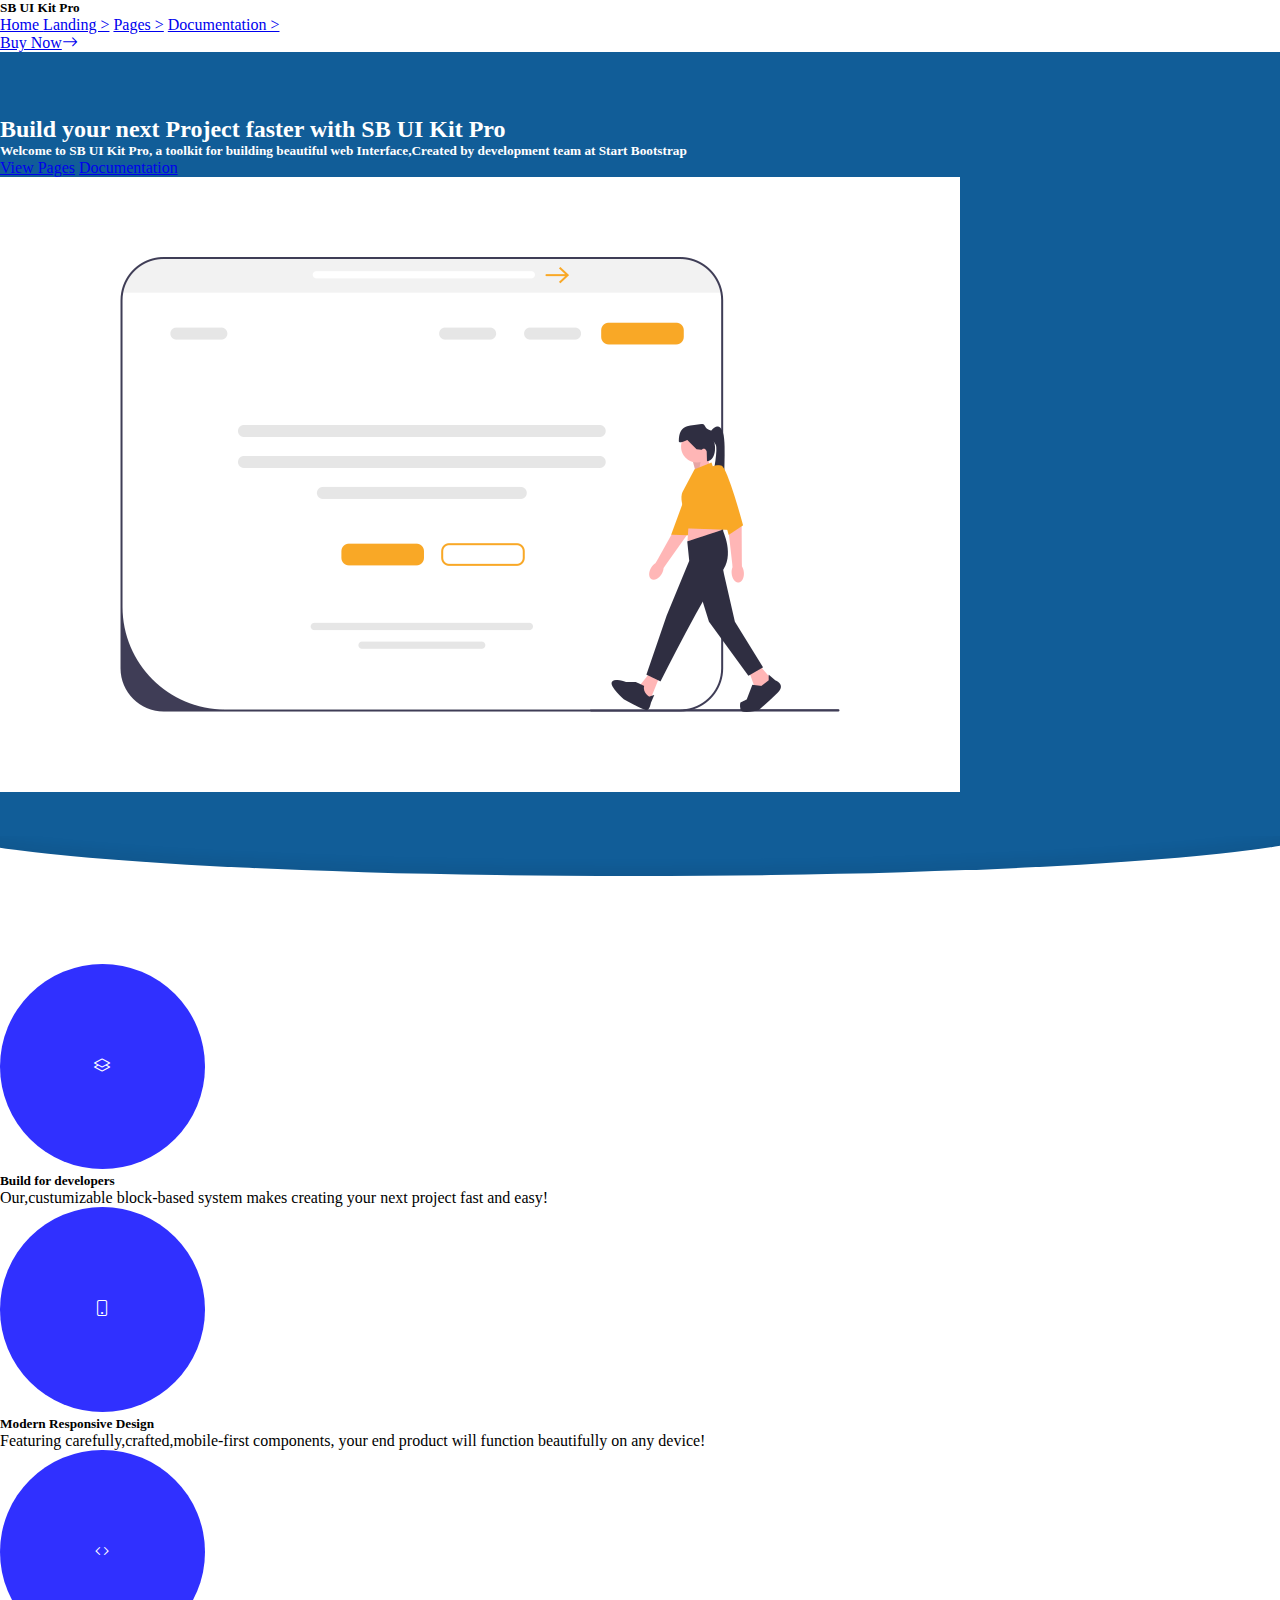
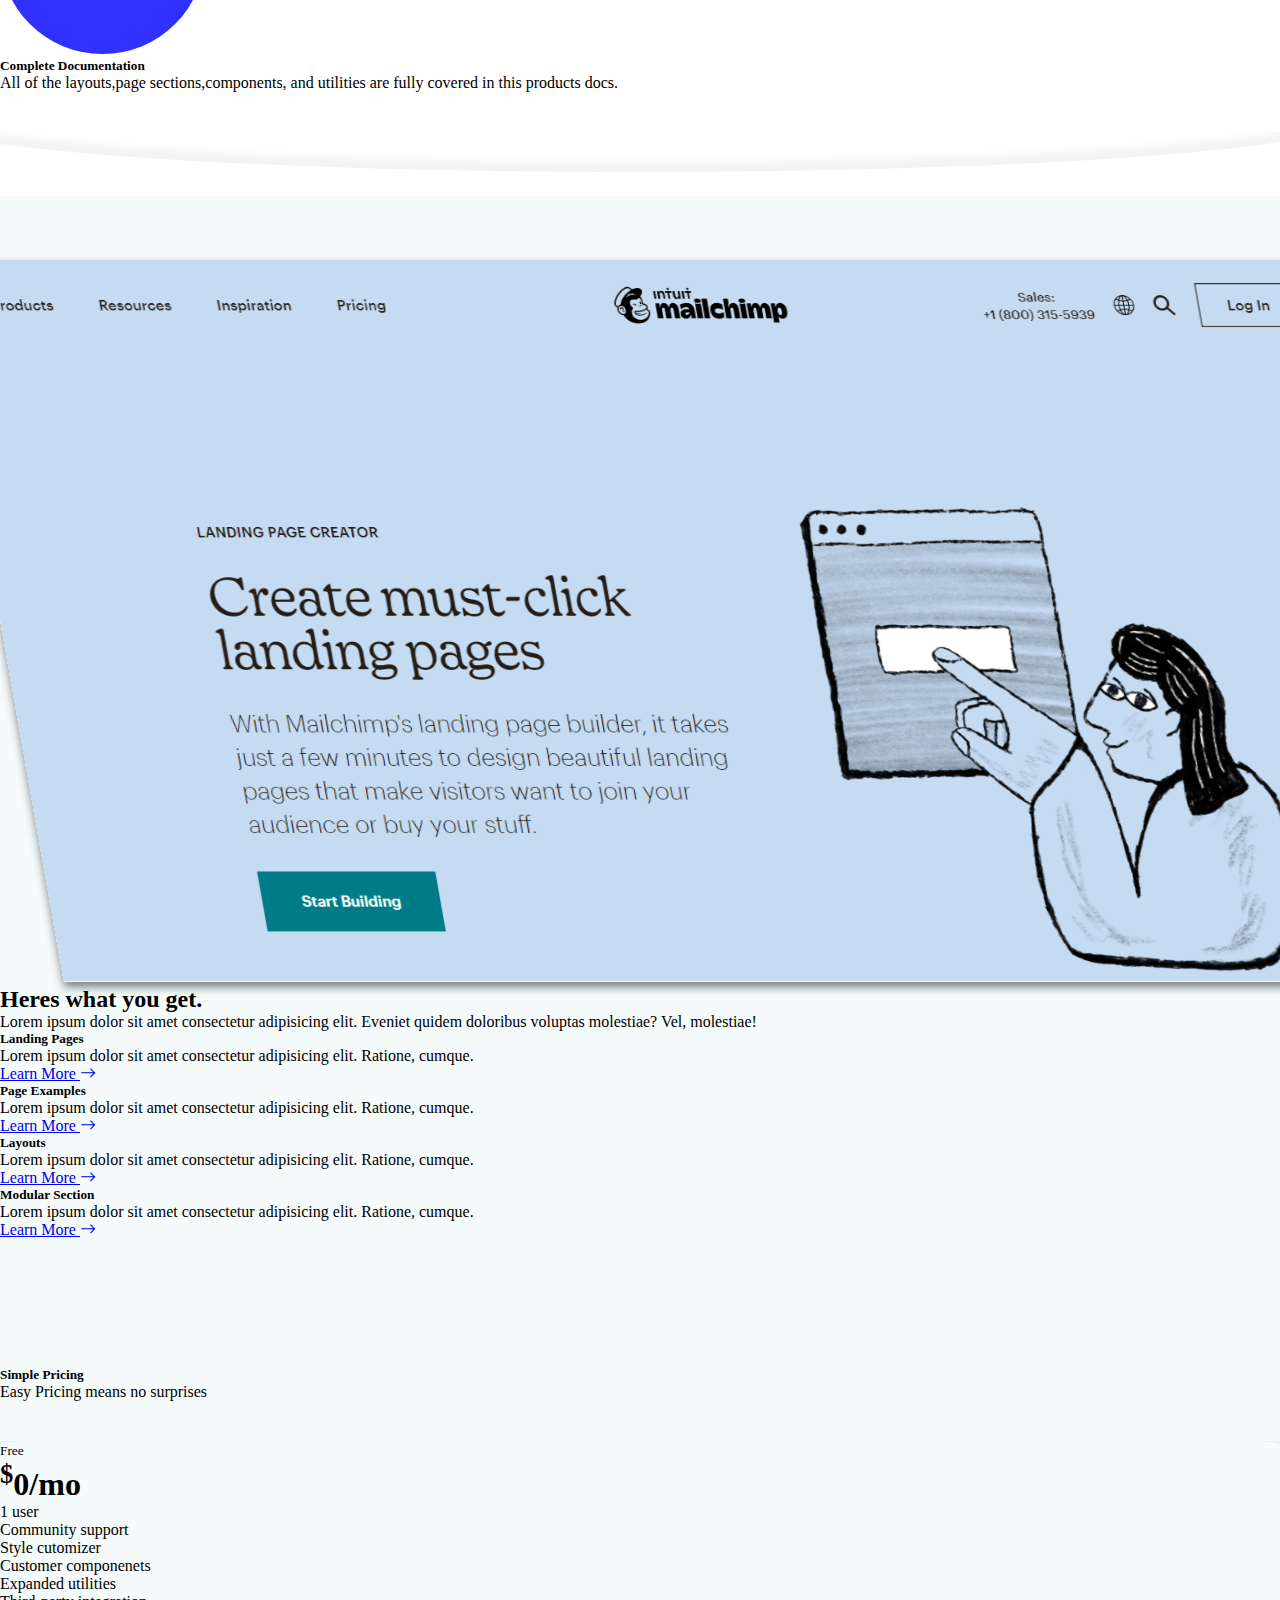
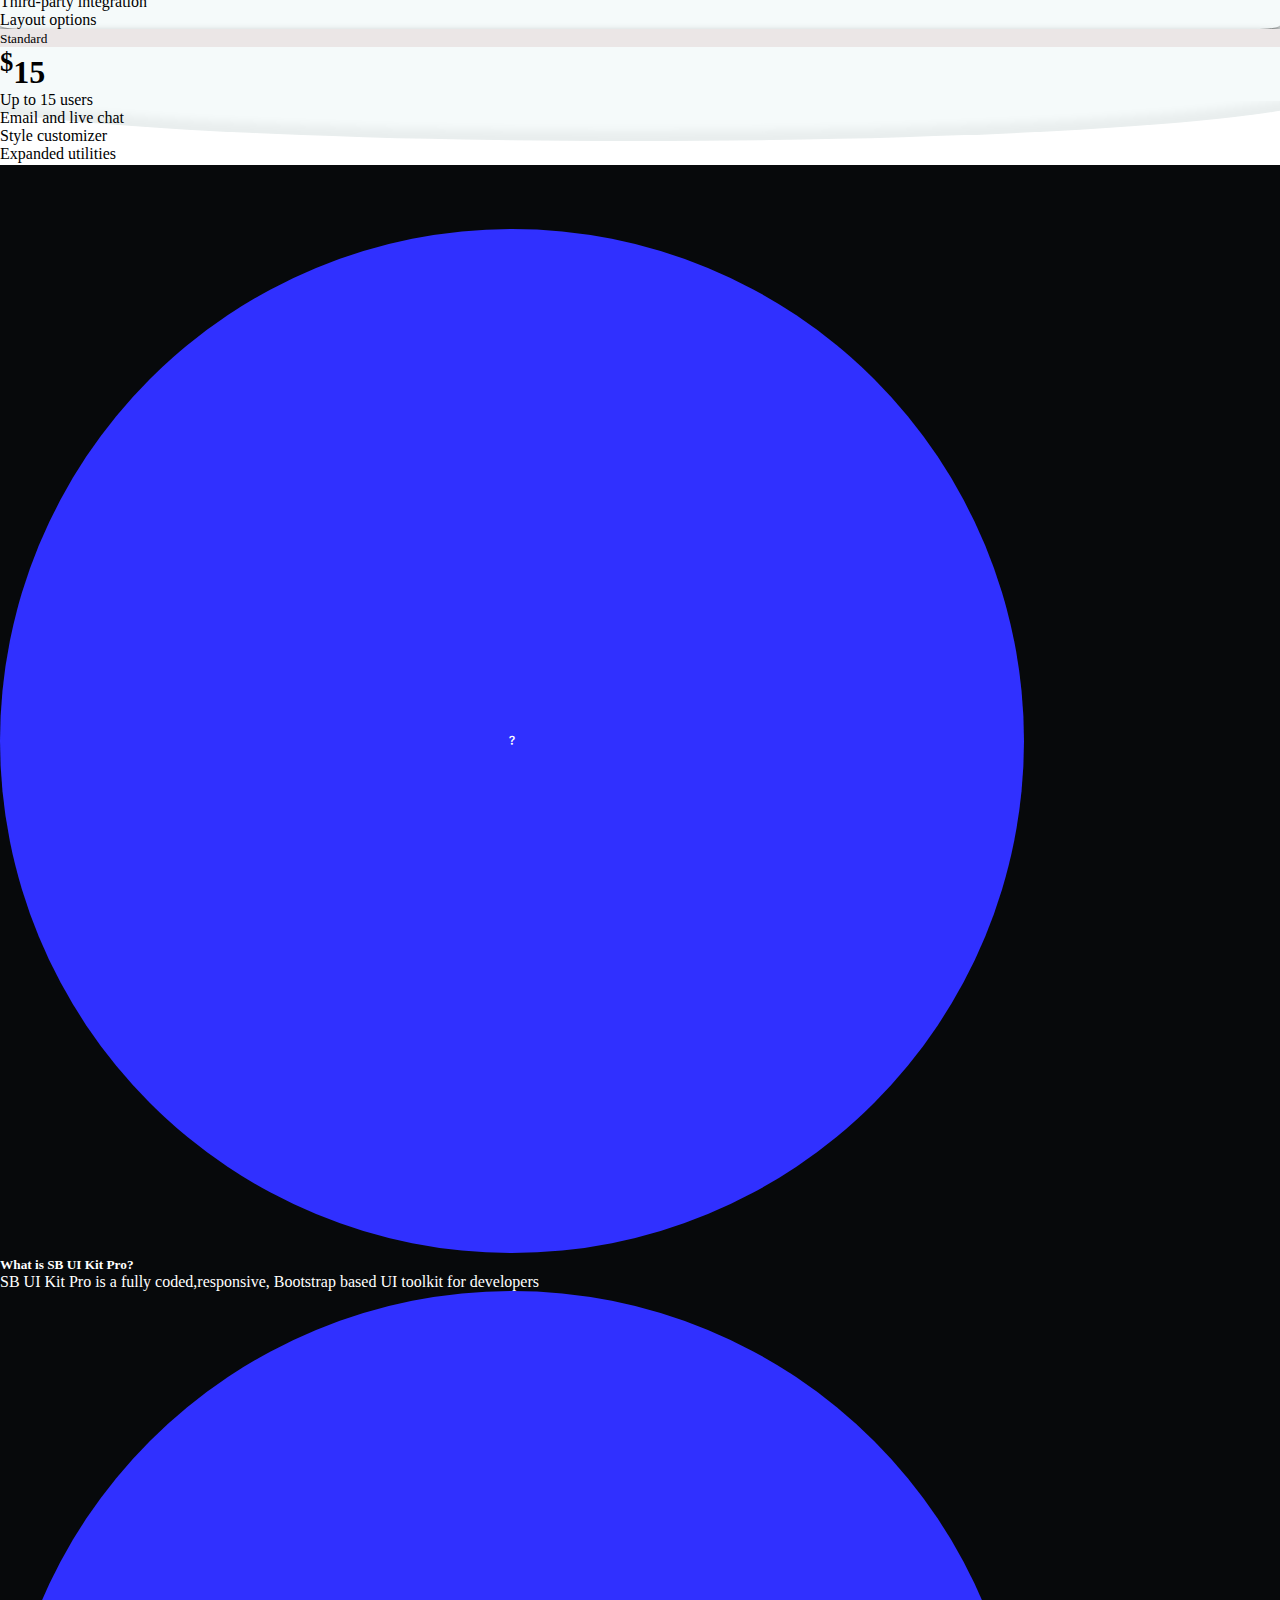
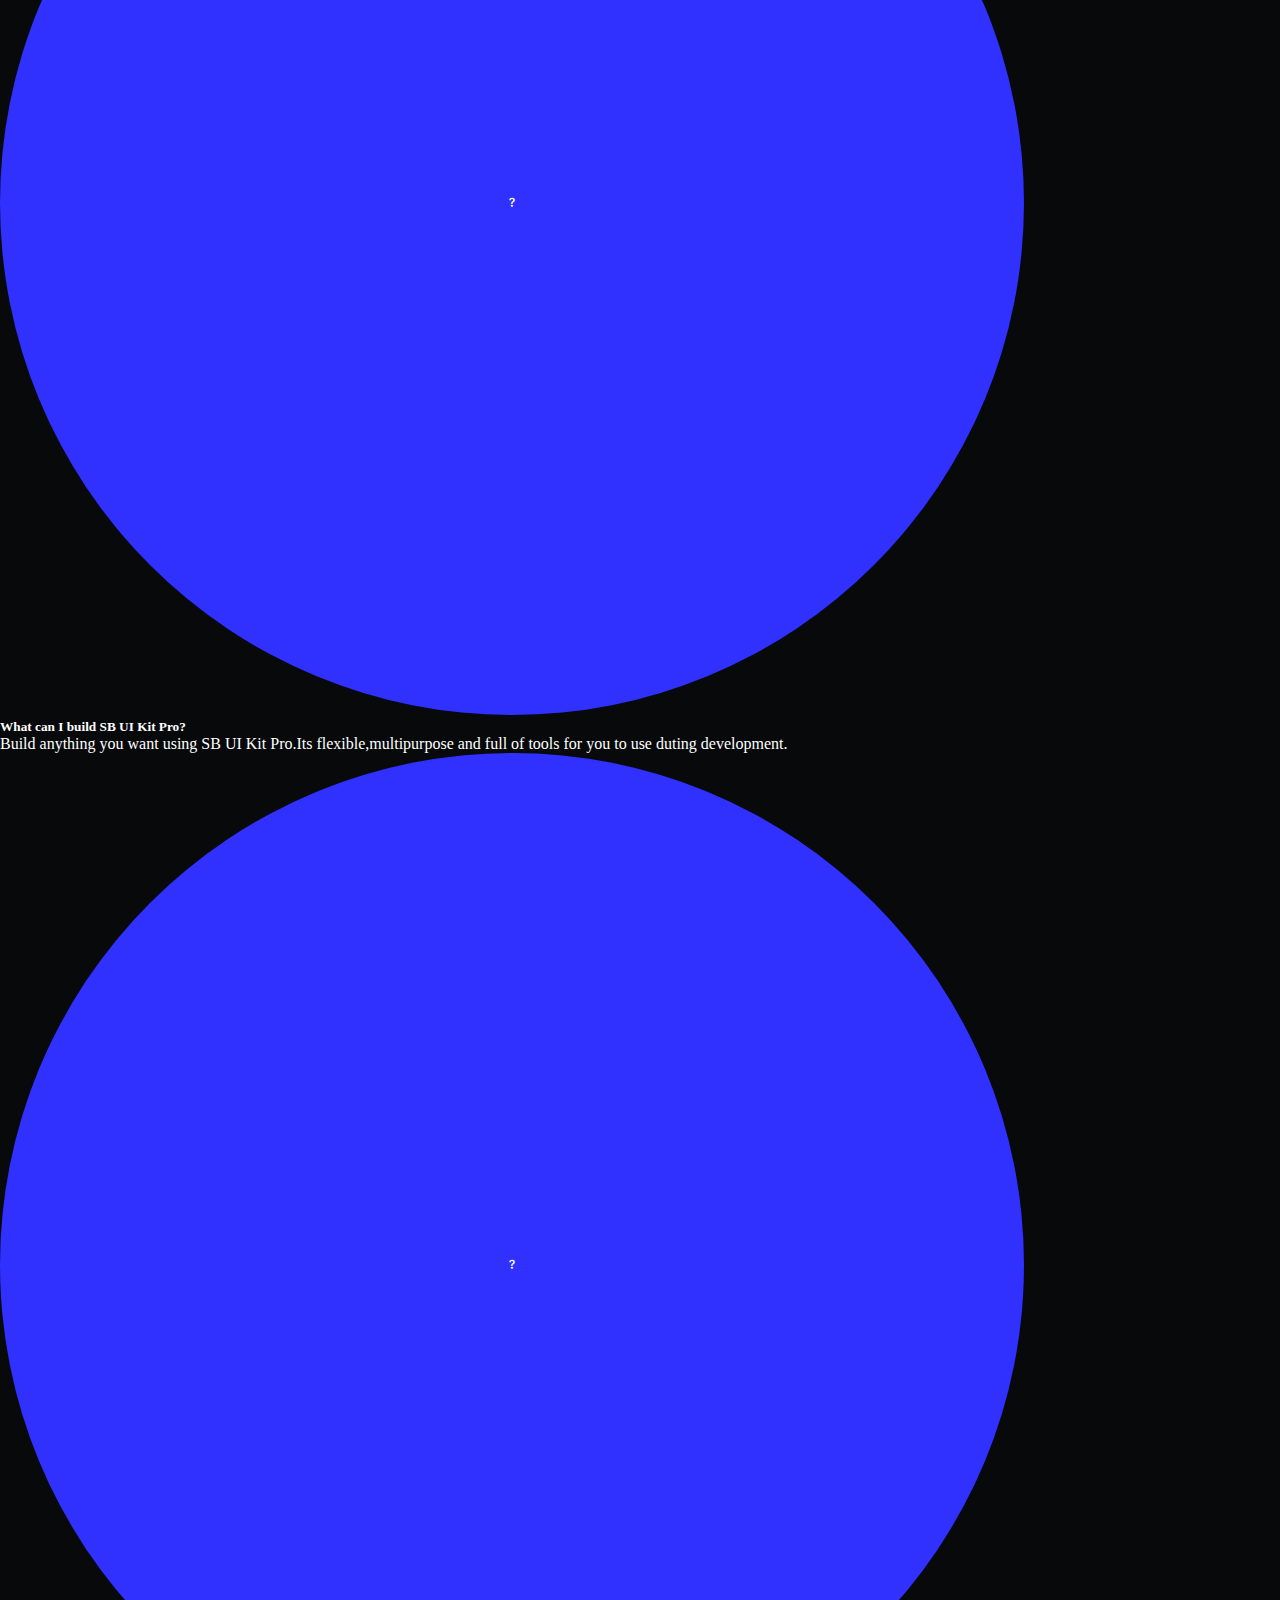
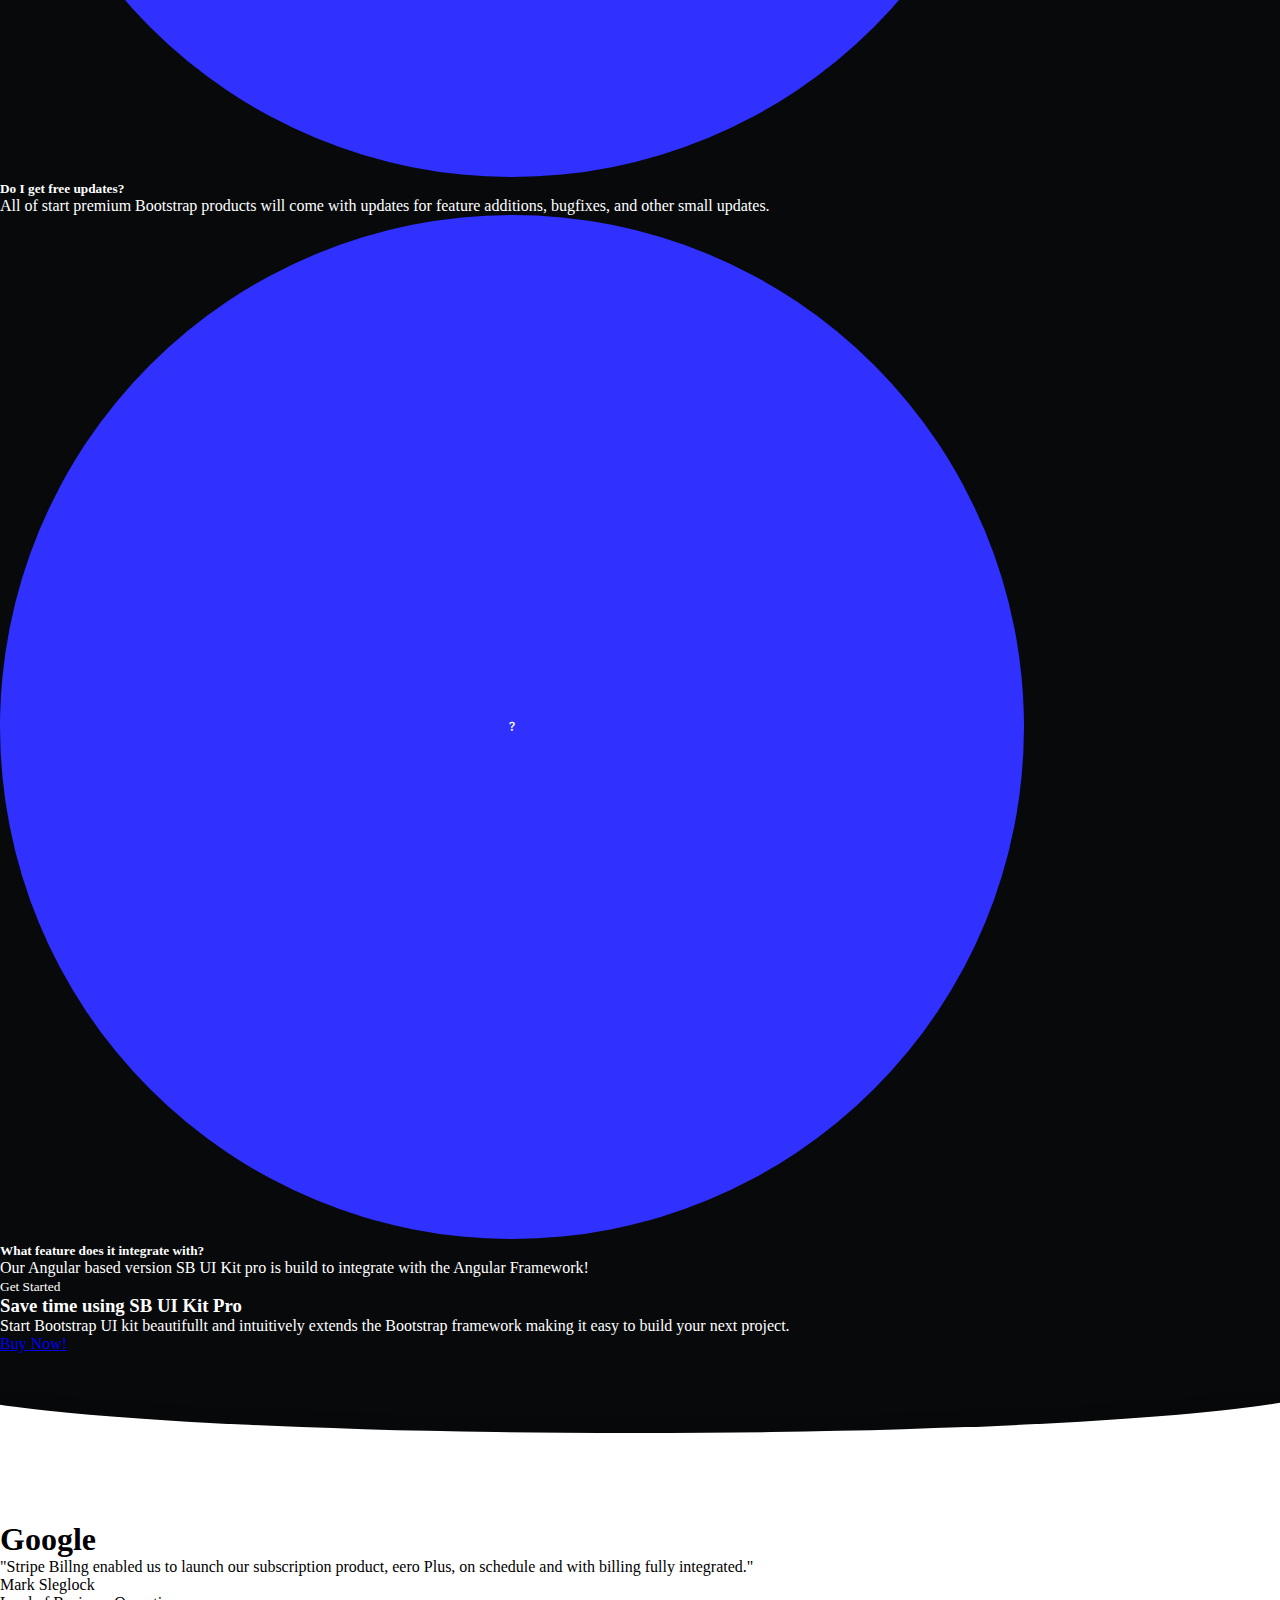
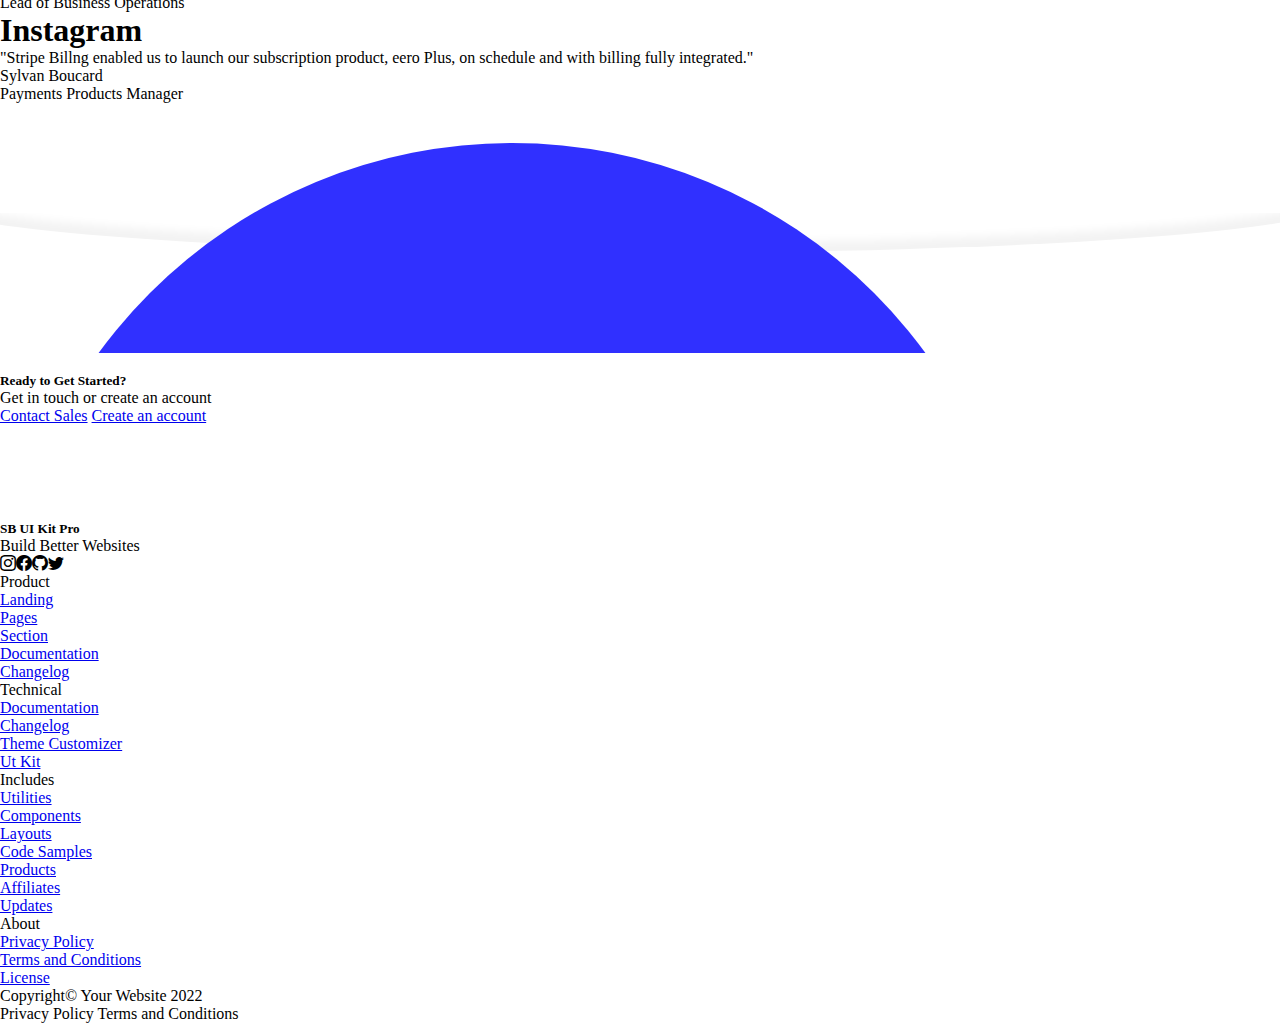
<file: home.html>
<!doctype html>
<html lang="en">
  <head>
    <!-- Required meta tags -->
    <meta charset="utf-8">
    <meta name="viewport" content="width=device-width, initial-scale=1, shrink-to-fit=no">

    <!-- Bootstrap CSS -->
    <link rel="stylesheet" href="https://cdn.jsdelivr.net/npm/bootstrap@4.6.1/dist/css/bootstrap.min.css" integrity="sha384-zCbKRCUGaJDkqS1kPbPd7TveP5iyJE0EjAuZQTgFLD2ylzuqKfdKlfG/eSrtxUkn" crossorigin="anonymous">
    <link rel="stylesheet" href="style.css">
    <link rel="stylesheet" href="https://cdn.jsdelivr.net/npm/bootstrap-icons@1.8.3/font/bootstrap-icons.css">
    <title>Design-2</title>
  </head>
  <body>
   
      
    <div class="d-flex flex-column flex-md-row align-items-center  px-md-4 bg-primary border-bottom">
      <h5 class="my-0 mr-md-auto font-weight-bold text-light">SB UI Kit Pro</h5>
      <nav class="my-2 my-md-0 mr-md-3">
        <a class="p-2 text-light " href="#">Home </a>
        <a class="p-2 text-light " href="#">Landing ></a>
        <a class="p-2 text-light" href="#">Pages ></a>
        <a class="p-2 text-light" href="#">Documentation ></a>
      </nav>
      <a href="#" class="btn  btn-success pointer py-2 px-3 m-2" id="button">Buy Now<i class="bi bi-arrow-right"></i></a>
    </div>
    <div class="container-fluid" style="padding:0">
<!-- Section-1 -->
    <div class="hero ">

        <div class="container my-md-5">
            <div class="row justify-content-around align-items-center">
              <div class="col-md-6 center">
                <h2>Build your next Project faster with SB UI Kit Pro</h2>
                <h5>Welcome to SB UI Kit Pro, a toolkit for building beautiful web Interface,Created by development team at Start Bootstrap</h5>
                <div class="d-flex justify-content-between">
                  <div class=" my-2 my-md-0 center">
                    <a href="#" class="btn  btn-success pointer py-2 px-3 m-2" id="button">View Pages</a>
                    <a href="#" class="text-decoration-none py-2 px-3 m-2 text-light">Documentation</a>
                  </div>
                </div>
              </div>
        
              <div class="col-md-6 ">
                <div class="container m-md-5">
                <img class="img-fluid" src="images/undraw_Experience_design_re_ca7l (1).png">
              </div>
              </div>
            </div>
          </div>
       <span class="curve"></span>
       
     </div>

     <!-- Section-2 -->
<div class="hero2">
  <div class="container">
    <div class="row justify-content-center align-items-center">
      <div class="col-md-4 text-center">
        <div class="h2 circle" ><i class="bi bi-layers p-3" style="color:white"></i></div>
        <h5>Build for developers</h5>
  <p class="text-center">Our,custumizable block-based system makes creating your next project fast and easy!</p>
      </div>
      <div class="col-md-4 text-center">
        <div class="h2 circle"><i class="bi bi-phone" style="color:white"></i></div>
        <h5>Modern Responsive Design</h5>
  <p>Featuring carefully,crafted,mobile-first components, your end product will function beautifully on any device!</p>
      </div>
      <div class="col-md-4 text-center">
        <div class="h2 circle"><i class="bi bi-code" style="color:white"></i></div>
        <h5>Complete Documentation</h5>
  <p>All of the layouts,page sections,components, and utilities are fully covered in this products docs.</p>
      </div>
    </div> </div>
    <span class="curve"></span>
 
</div>
 <!-- Section-3 -->
<div class="container-fluid position-relative overflow-hidden" style="padding-bottom: 4em;padding-top: 4em;background: rgb( 245, 250, 250);">
    <div class="container">
        <div class="row">
            <div class="col-md-6 d-flex justify-content-center align-items-center">
                <div class="container ">
                <img class="img-fluid img3 " src="images/1658388448920.png" alt="">
            </div></div>
            <div class="col-md-6 center pt-5">
                <h2>Heres what you get.</h2>
                <p>Lorem ipsum dolor sit amet consectetur adipisicing elit. Eveniet quidem doloribus voluptas molestiae? Vel, molestiae!</p>
                <div class="row">
                    <div class="col-md-6 center pt-2">
                        <h5>Landing Pages</h5>
                        <p>Lorem ipsum dolor sit amet consectetur adipisicing elit. Ratione, cumque.</p>
                        <a href="#">Learn More <i class="bi bi-arrow-right"></i></a>
                    </div>
                    <div class="col-md-6 center pt-2">
                        <h5>Page Examples</h5>
                        <p>Lorem ipsum dolor sit amet consectetur adipisicing elit. Ratione, cumque.</p>
                        <a href="#">Learn More <i class="bi bi-arrow-right"></i></a>
                    </div>
                </div>
                <div class="row">
                    <div class="col-md-6 center pt-2">
                        <h5>Layouts</h5>
                        <p>Lorem ipsum dolor sit amet consectetur adipisicing elit. Ratione, cumque.</p>
                        <a href="#">Learn More <i class="bi bi-arrow-right"></i></a>
                    </div>
                    <div class="col-md-6 center pt-2">
                        <h5>Modular Section</h5>
                        <p>Lorem ipsum dolor sit amet consectetur adipisicing elit. Ratione, cumque.</p>
                        <a href="#">Learn More <i class="bi bi-arrow-right"></i></a>
                    </div>
                </div>
            </div>
        </div>
    </div>
</div>
<div class="hero3 ">
    <h5 class="text-center">Simple Pricing</h5>
    <p class="text-center">Easy Pricing means no surprises</p>
    <span class="curve">
    <div class="container">
        <div class="card-deck mb-md-3 text-center">
          <div class="card mb-4 text-left round px-3">
            <div>
              <p class="my-0 font-weight-normal px-3"><small>Free</small></p>
            </div>
            <div class="card-body ">
              <h1 class="card-title pricing-card-title"><sup>$</sup>0/mo</h1>
              <ul class="list-unstyled mt-3 mb-4">
                <li>1 user</li>
                <li>Community support</li>
                <li class="text-muted">Style cutomizer</li>
                <li class="text-muted">Customer componenets</li>
                <li class="text-muted">Expanded utilities</li>
                <li class="text-muted">Third-party integration</li>
                <li class="text-muted">Layout options</li>
              </ul>
              
            </div>
          </div>
          <div class="card mb-4  text-left round px-3">
            <span class="oval">
              <p class="my-0 font-weight-normal px-3"><small>Standard</small></p>
            </span>
            <div class="card-body text-left">
              <h1 class="card-title pricing-card-title"><sup>$</sup>15</h1>
              <ul class="list-unstyled mt-3 mb-4">
                <li>Up to 15 users</li>
                <li>Email and live chat</li>
                <li>Style customizer</li>
                <li>Expanded utilities</li>
                <li>Third-party integration</li>
                <li>Layout options</li>
              </ul>
             
            </div>
          </div>
          <div class="card mb-4 round px-3">
            <div>
              <p class="my-0 font-weight-normal text-left px-3"><small>Enterprise</small></p>
            </div>
            <div class="card-body text-center d-flex justify-content-center align-items-center">
             <p class="text-muted"><small>We offer bulk discounts for larger organizations.<br>Contact us to set up an enterprise level plan!</small></p>
            </div>
          </div>
        </div>
    
</div>
</span> 
</div>
  <!-- Section-4 -->
  <div class="hero4 ">
  <div class="container position-relative overflow-hidden m-5 p-md-5 mx-auto">
    <div class="container my-md-5">
      <div class="row ">
        <div class="col-md-6 ">
          <div class="row">
            <div class="col-3">
          <div class="h2 circle1 px-2"><i class="bi bi-question" style="color:white"></i></div>  </div>
          <div class="px-3 col-9">
<h5>What is SB UI Kit Pro?</h5>
<p>SB UI Kit Pro is a fully coded,responsive, Bootstrap based UI toolkit for developers</p>
          </div>
        </div>
        </div>
        <div class="col-md-6 ">
          <div class="row">
            <div class="col-3">
          <div class="h2 circle1 px-2 "><i class="bi bi-question" style="color:white"></i></div>  </div>
          <div class="px-3 col-9">
<h5>What can I build SB UI Kit Pro?</h5>
<p>Build anything you want using SB UI Kit Pro.Its flexible,multipurpose and full of tools for you to use duting development.</p>
          </div>
          </div>
        </div>
      </div>
      <div class="row">
        <div class="col-md-6">
          <div class="row">
            <div class="col-3">
          <div class="h2 circle1 px-2"><i class="bi bi-question" style="color:white"></i></div>
        </div>
          <div class="col-9 px-3">
<h5>Do I get free updates?</h5>
<p>All of start premium Bootstrap products will come with updates for feature additions, bugfixes, and other small updates.</p>
          </div>
        </div>
        </div>
        <div class="col-md-6">
          <div class="row">
            <div class="col-3">
          <div class="h2 circle1 px-2"><i class="bi bi-question" style="color:white"></i></div>
        </div>
        <div class="col-9 px-3">
          
<h5>What feature does it integrate with?</h5>
<p>Our Angular based version SB UI Kit pro is build to integrate with the Angular Framework!</p>
          </div>
          </div>
        </div>
      
        </div>
      </div>
    </div>
<div class="container text-center">
  <p class="my-0 font-weight-normal px-3"><small>Get Started</small></p>
  <h3 class="text-white">Save time using SB UI Kit Pro</h3>
  <p>Start Bootstrap UI kit beautifullt and intuitively extends the Bootstrap framework making it easy to build your next project.</p>
  <a href="#" class="btn  btn-success pointer py-2 px-3 m-2" id="button">Buy Now!</a>
</div>
  
  <span class="curve"></span>
</div>
 <!-- Section-5 -->
 
<div class="hero5 ">
 <div class="container-fluid">
  <div class="container my-md-5">
    <div class="row my-5">
      <div class="col-md-6  text-md-left text-center">
        <h1 class="text-muted">Google</h1>
        <p>"Stripe Billng enabled us to launch our subscription product, eero Plus, on schedule and with billing fully integrated."</p>
        
        <p>Mark Sleglock</p>
        <p class="text-muted">Lead of Business Operations</p>

      </div>
      <div class="col-md-6 border-left  text-md-left text-center">
        <h1 class="text-muted">Instagram</h1>
        <p>"Stripe Billng enabled us to launch our subscription product, eero Plus, on schedule and with billing fully integrated."</p>
        
        <p>Sylvan Boucard</p>
        <p class="text-muted">Payments Products Manager</p>

      </div>
    </div>
  </div>
  <span class="curve">
  <div class="container">
  <div class="row my-5">
    <div class="col-sm-6">
      <div class="card">
        <div class="card-body">
          <div class="row">
            <div class="col-3">
              <div class="h2 circle1"><i class="bi bi-question" style="color:white"></i></div>
            </div>
            <div class="col-9">
          <h5>Work Smarter, not harder</h5>
          <p>Learn more about how out product can save you time and effort in the long run!</p>
        </div>
        </div>
        </div>
      </div>
    </div>
    <div class="col-sm-6">
      <div class="card">
        <div class="card-body">
        <div class="row">
          <div class="col-3">
            <div class="h2 circle1"><i class="bi bi-question" style="color:white"></i></div>
          </div>
          <div class="col-9">
       
          <h5>Buid for developers</h5>
          <p>Our components, utility, and layouts are built with developers in mind.</p>
          
        </div>
      </div>
    </div>
  </div>
</div>
 </div>
</div>

</div>
</span>
</div>

 <div class="container d-md-flex justify-content-between position-relative overflow-hidden " style="padding-bottom:4em ;margin-bottom: 2em; ">
  <div class="center">
    <h5>Ready to Get Started?</h5>
    <p class="text-muted">Get in touch or create an account</p>
  </div>
  <div class="center">
  <a href="#" class="btn  btn-primary pointer py-2 px-3 m-2" id="button">Contact Sales</a>
  <a href="#" class="btn  btn-light pointer py-2 px-3 m-2" id="button">Create an account</a>
</div>
</div>
<!--footer-->
<footer class="pt-4 my-md-5 pt-md-5 border-top">
  <div class="container">
  <div class="row">
    <div class="col-12 col-md mr-md-5 text-md-left text-center">
      <h5 class="text-muted">SB UI Kit Pro</h5>
      <p class="text-muted">Build Better Websites</p>
      <p class="text-muted"><i class="bi bi-instagram p-1"></i><i class="bi bi-facebook p-1"></i><i class="bi bi-github p-1"></i><i class="bi bi-twitter p-1"></i></p>
    </div>
    <div class="col-6 col-md text-md-left text-center">
      <p class="text-muted font-weight-bold">Product</p>
      <ul class="list-unstyled text-small">
        <li><a class="text-muted" href="#">Landing</a></li>
        <li><a class="text-muted" href="#">Pages</a></li>
        <li><a class="text-muted" href="#">Section</a></li>
        <li><a class="text-muted" href="#">Documentation</a></li>
        <li><a class="text-muted" href="#">Changelog</a></li>
       
      </ul>
    </div>
    <div class="col-6 col-md text-md-left text-center">
      <p class="text-muted font-weight-bold">Technical</p>
      <ul class="list-unstyled text-small">
        <li><a class="text-muted" href="#">Documentation</a></li>
        <li><a class="text-muted" href="#">Changelog</a></li>
        <li><a class="text-muted" href="#">Theme Customizer</a></li>
        <li><a class="text-muted" href="#">Ut Kit</a></li>
      </ul>
    </div>
    <div class="col-6 col-md text-md-left text-center">
      <p class="text-muted font-weight-bold">Includes</p>
      <ul class="list-unstyled text-small">
        <li><a class="text-muted" href="#">Utilities</a></li>
        <li><a class="text-muted" href="#">Components</a></li>
        <li><a class="text-muted" href="#">Layouts</a></li>
        <li><a class="text-muted" href="#">Code Samples</a></li>
        <li><a class="text-muted" href="#">Products</a></li>
        <li><a class="text-muted" href="#">Affiliates</a></li>
        <li><a class="text-muted" href="#">Updates</a></li>
      </ul>
    </div>
    <div class="col-6 col-md text-md-left text-center">
      <p class="text-muted font font-weight-bold">About</p>
      <ul class="list-unstyled text-small">
        <li><a class="text-muted" href="#">Privacy Policy</a></li>
        <li><a class="text-muted" href="#">Terms and Conditions</a></li>
        <li><a class="text-muted" href="#">License</a></li>
       
      </ul>
    </div>
  </div>
</div>
<div class="container d-flex flex-md-row justify-content-md-between flex-column  align-items-center py-3 my-4 border-top">
  <div class="col-md-4">
    <span class="mb-3 mb-md-0 text-muted center ">Copyright© Your Website 2022 </span>
  </div>

  <div class=" col-md-4 d-md-flex">
   <span class="mb-1 mb-md-0 text-muted center  px-2">Privacy Policy </span>
  <span class="mb-1 mb-md-0 text-muted center  px-2">Terms and Conditions </span>
  </div>
</div>
</footer>
</div>



      <!-- Option 1: jQuery and Bootstrap Bundle (includes Popper) -->
      <script src="https://cdn.jsdelivr.net/npm/jquery@3.5.1/dist/jquery.slim.min.js" integrity="sha384-DfXdz2htPH0lsSSs5nCTpuj/zy4C+OGpamoFVy38MVBnE+IbbVYUew+OrCXaRkfj" crossorigin="anonymous"></script>
      <script src="https://cdn.jsdelivr.net/npm/bootstrap@4.6.1/dist/js/bootstrap.bundle.min.js" integrity="sha384-fQybjgWLrvvRgtW6bFlB7jaZrFsaBXjsOMm/tB9LTS58ONXgqbR9W8oWht/amnpF" crossorigin="anonymous"></script>
</body>
</html>
</file>
<file: style.css>
*{
    margin:0;
    padding: 0;
 
    
}



  .circle{
    position:relative;
    width:16%;
    display: inline-block;
    align-items: center;
    padding-bottom:16%;
    background:rgb(48, 48, 255);
    border-radius:50%;
  }
  .circle i{
    position:absolute;
    top:50%; left:50%;
    transform: translate(-50%, -50%);
    margin:0;
  }
  .circle1{
    position:relative;
    width:80%;
    display: inline-block;
    align-items: center;
    padding-bottom:80%;
    background:rgb(48, 48, 255);
    border-radius:50%;
  }
  .circle1 i{
    position:absolute;
    top:50%; left:50%;
    transform: translate(-50%, -50%);
    margin:0;
  }
  
  .hero {
	background: #115d98;
	margin-bottom: 4em;
  position: relative;
  color: #fff;
  padding-top: 4em;
  right:0;
}

.hero .curve {
	  position: relative;
	  display: block;
		height: 140px;
		bottom: -140px;
		margin-top: -100px;
    overflow: hidden;
    
	}
	.hero .curve::after {
		border-radius: 50%;
		box-shadow: inset 0 -10px 10px rgba(0,0,0,0.05);
		height: 100px;
		bottom: 0;
		transform: translate(-5%,-100%);
		-ms-transform: translate(-5%,-100%);
		-webkit-transform: translate(-5%,-100%);
		content: "";
		position: absolute;
		width: 110%;
		z-index: -1;
  	background: #115d98;
	}
    .hero2 {
        background:white;
        margin-bottom: 4em;
      position: relative;
      
      padding-top: 4em;
      
    }
    .img3{
      box-shadow: 0px 5px 10px 0px rgba(0, 0, 0, 0.5);
    }
    .hero2 .curve {
        position: relative;
        display: block;
          height: 140px;
          bottom: -140px;
          margin-top: -100px;
      overflow: hidden;
      }
      .hero2 .curve::after {
          border-radius: 50%;
          box-shadow: inset 0 -10px 10px rgba(0,0,0,0.05);
          height: 100px;
          bottom: 0;
          transform: translate(-5%,-100%);
          -ms-transform: translate(-5%,-100%);
          -webkit-transform: translate(-5%,-100%);
          content: "";
          position: absolute;
          width: 110%;
          z-index: -1;
        background:white;
      }
      
      .round{
        box-shadow: 0px 5px 10px 0px rgba(0, 0, 0, 0.5);
        border-radius: 2%;
        
      }
      .hero3 {
        background:rgb( 245, 250, 250);
        margin-bottom: 4em;
      position: relative;
      
      padding-top: 4em;
      
    }
    
     .oval p{
        background: rgb(235, 230, 230);
        
     }
     .hero4 {
      background:#07090b;
      margin-bottom: 4em;
      position: relative;
      color: #fff;
      padding-top: 4em;
      
    }
    
    .hero4 .curve {
        position: relative;
        display: block;
        height: 140px;
        bottom: -140px;
        margin-top: -100px;
        overflow: hidden;
        
      }
      .hero4 .curve::after {
        border-radius: 50%;
        box-shadow: inset 0 -10px 10px rgba(0,0,0,0.05);
        height: 100px;
        bottom: 0;
        transform: translate(-5%,-100%);
        -ms-transform: translate(-5%,-100%);
        -webkit-transform: translate(-5%,-100%);
        content: "";
        position: absolute;
        width: 110%;
        z-index: -1;
        background: #07090b;
      }
      .hero5 {
        background:white;
        margin-bottom: 10em;
      position: relative;
      
      padding-top: 4em;
      
    }
    
      @media only screen and (max-width: 770px) {
        .center {
          display: flex;
          flex-direction: column;
          justify-content: center;
          align-items: center;
          text-align: center;
          
        }
      }
      @media only screen and (min-width: 770px) {
        .hero3 .curve {
          position: relative;
          display: block;
            height: 400px;
            bottom: -140px;
            margin-top: -100px;
        overflow: hidden;
        }
        .hero3 .curve::after {
            border-radius: 50%;
            box-shadow: inset 0 -10px 10px rgba(0,0,0,0.05);
            height: 100px;
            bottom: 0;
            transform: translate(-5%,-100%);
            -ms-transform: translate(-5%,-100%);
            -webkit-transform: translate(-5%,-100%);
            content: "";
            position: absolute;
            width: 110%;
            z-index: -1;
          background:rgb( 245, 250, 250);
        }
        .hero5 .curve {
          position: relative;
          display: block;
            height: 210px;
            bottom: -140px;
            margin-top: -100px;
        overflow: hidden;
        }
        .hero5 .curve::after {
            border-radius: 50%;
            box-shadow: inset 0 -10px 10px rgba(0,0,0,0.05);
            height: 100px;
  
            bottom: 0;
            transform: translate(-5%,-100%);
            -ms-transform: translate(-5%,-100%);
            -webkit-transform: translate(-5%,-100%);
            content: "";
            position: absolute;
            width: 110%;
            z-index: -1;
          background:white;
        }
        .img3{
          transform: skewX(10deg);
         
        }
      }
</file>
